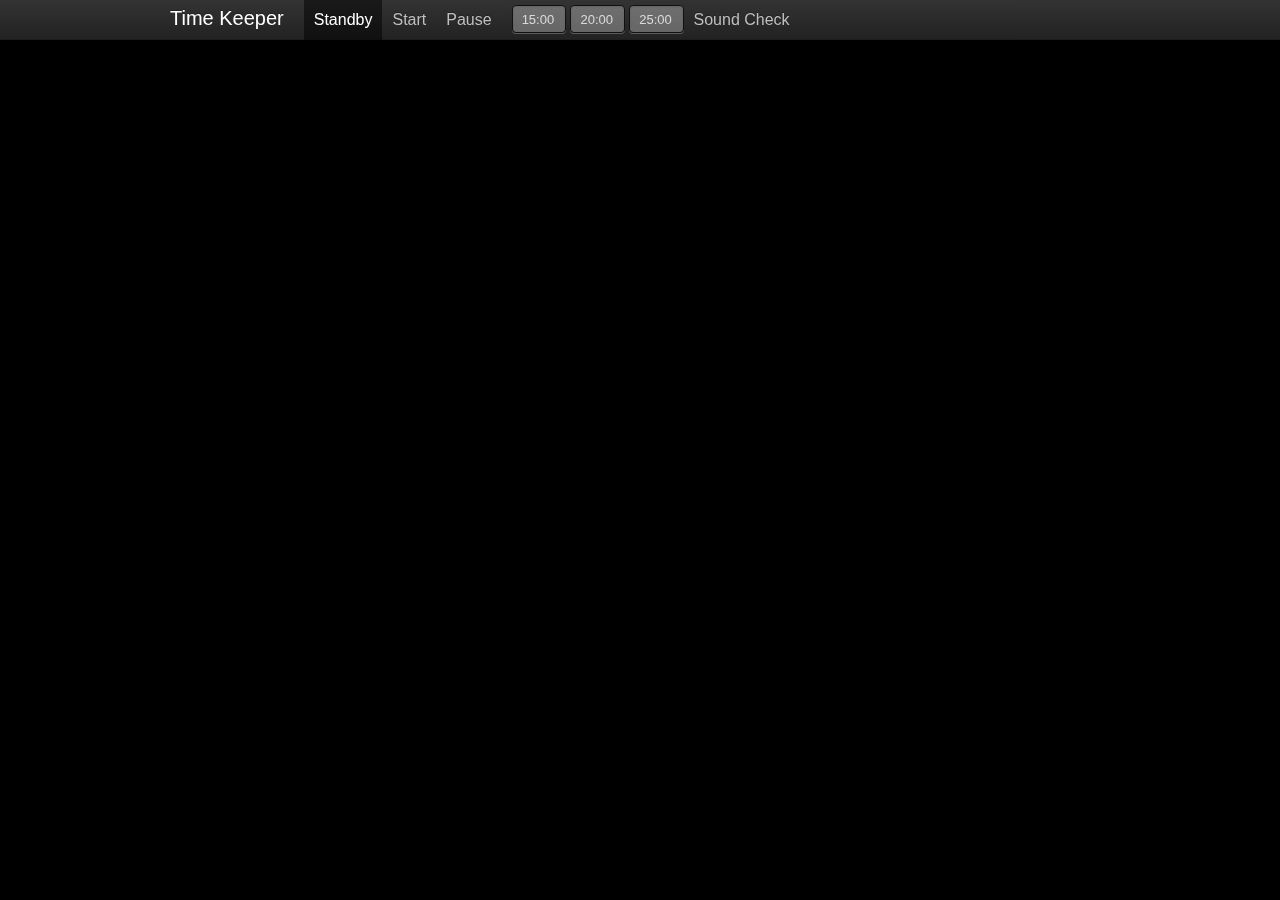
<file: index_tmp.html>
﻿<!DOCTYPE HTML>
<html lang="ja">
<head>
<meta charset="utf-8" />
<title>Time Keeper</title>
<script type="text/javascript" src="./js/jquery-1.6.4.min.js"></script>
<script type="text/javascript" src="./js/jquery.timer.js"></script>
<script type="text/javascript" src="./js/timekeeper.js"></script>
<link href="./css/bootstrap.min.css" rel="stylesheet">
<link href="./css/timekeeper.css" rel="stylesheet">

</head>
<body>
    <div class="topbar">
      <div class="fill">
        <div class="container">
          <a class="brand" href="#">Time Keeper</a>
          <ul class="nav">
            <li id="standby" class="active"><a href="#standby">Standby</a></li>
            <li id="start"><a href="#start">Start</a></li>
            <li id="pause"><a href="#pause">Pause</a></li>
          </ul>
		  <form class="pull-left" action="">
			<input id="time1" type="text" style="width:5ex;">
			<input id="time2" type="text" style="width:5ex;">
			<input id="time3" type="text" style="width:5ex;">
		  </form>
          <ul class="nav second-nav">
            <li id="soundcheck"><a href="#soundcheck">Sound Check</a></li>
          </ul>
        </div>
      </div>
    </div>
	<div id="time">
		00:00
	</div>
	<div id="state">
		STANDBY
	</div>
	<div id="info">
		STANDBY
	</div>
</body>
</html>
</file>
<file: css/timekeeper.css>
/*
The MIT License (MIT)

Copyright (c) 2014-2015 Ichiro Maruta

Permission is hereby granted, free of charge, to any person obtaining a copy
of this software and associated documentation files (the "Software"), to deal
in the Software without restriction, including without limitation the rights
to use, copy, modify, merge, publish, distribute, sublicense, and/or sell
copies of the Software, and to permit persons to whom the Software is
furnished to do so, subject to the following conditions:

The above copyright notice and this permission notice shall be included in
all copies or substantial portions of the Software.

THE SOFTWARE IS PROVIDED "AS IS", WITHOUT WARRANTY OF ANY KIND, EXPRESS OR
IMPLIED, INCLUDING BUT NOT LIMITED TO THE WARRANTIES OF MERCHANTABILITY,
FITNESS FOR A PARTICULAR PURPOSE AND NONINFRINGEMENT. IN NO EVENT SHALL THE
AUTHORS OR COPYRIGHT HOLDERS BE LIABLE FOR ANY CLAIM, DAMAGES OR OTHER
LIABILITY, WHETHER IN AN ACTION OF CONTRACT, TORT OR OTHERWISE, ARISING FROM,
OUT OF OR IN CONNECTION WITH THE SOFTWARE OR THE USE OR OTHER DEALINGS IN
THE SOFTWARE.
*/

html,body{
	height:100%;
	overflow: hidden;
	background: black;
	font-size:16px;
}

/*.container-fluid{
	height:100%;
}*/
.navbar-header {
    float: left;
}
.navbar>.container .navbar-brand, .navbar>.container-fluid .navbar-brand {
    margin-left: -15px;
}
.navbar-nav {
    float: left;
    margin: 0;
}
.navbar-left {
    float: left!important;
}

.navbar-nav>li {
    float: left;
}
.navbar-nav>li>a {
    padding-top: 15px;
    padding-bottom: 15px;
}
.navbar-form .form-control {
    display: inline-block;
    width: auto;
    vertical-align: middle;
}

.navbar-form {
    width: auto;
    padding-top: 0;
    padding-bottom: 0;
    margin-right: 0;
    margin-left: 0;
    border: 0;
    -webkit-box-shadow: none;
    box-shadow: none;
}
.navbar-right {
    float: right!important;
    margin-right: -15px;
}
.container-fluid>.navbar-collapse, .container-fluid>.navbar-header, .container>.navbar-collapse, .container>.navbar-header {
    margin-right: 0;
    margin-left: 0;
}
#display{
	float: none;
	margin: auto;
	color: white;
	width:100%;
	text-align: center;
}

#time{
	font-style: monospace;
	font-weight: bold;
	color: white;
	width:100%;
	position: absolute;
	text-align: center;
}

#state{
	font-weight: bold;
	color: orange;
	width:100%;
	position: absolute;
	text-align: center;
}

.overtime #time{
	color: red;
}

#info{
	font-weight: bold;
	color: white;
	width:100%;
	position: absolute;
	text-align: center;
}
.form-control{
	background:#444;
	color:rgba(255, 255, 255, 0.3);
	border:1px solid #111;
}
.form-control:focus{
	background:#eee;
	color:#111;
}
</file>
